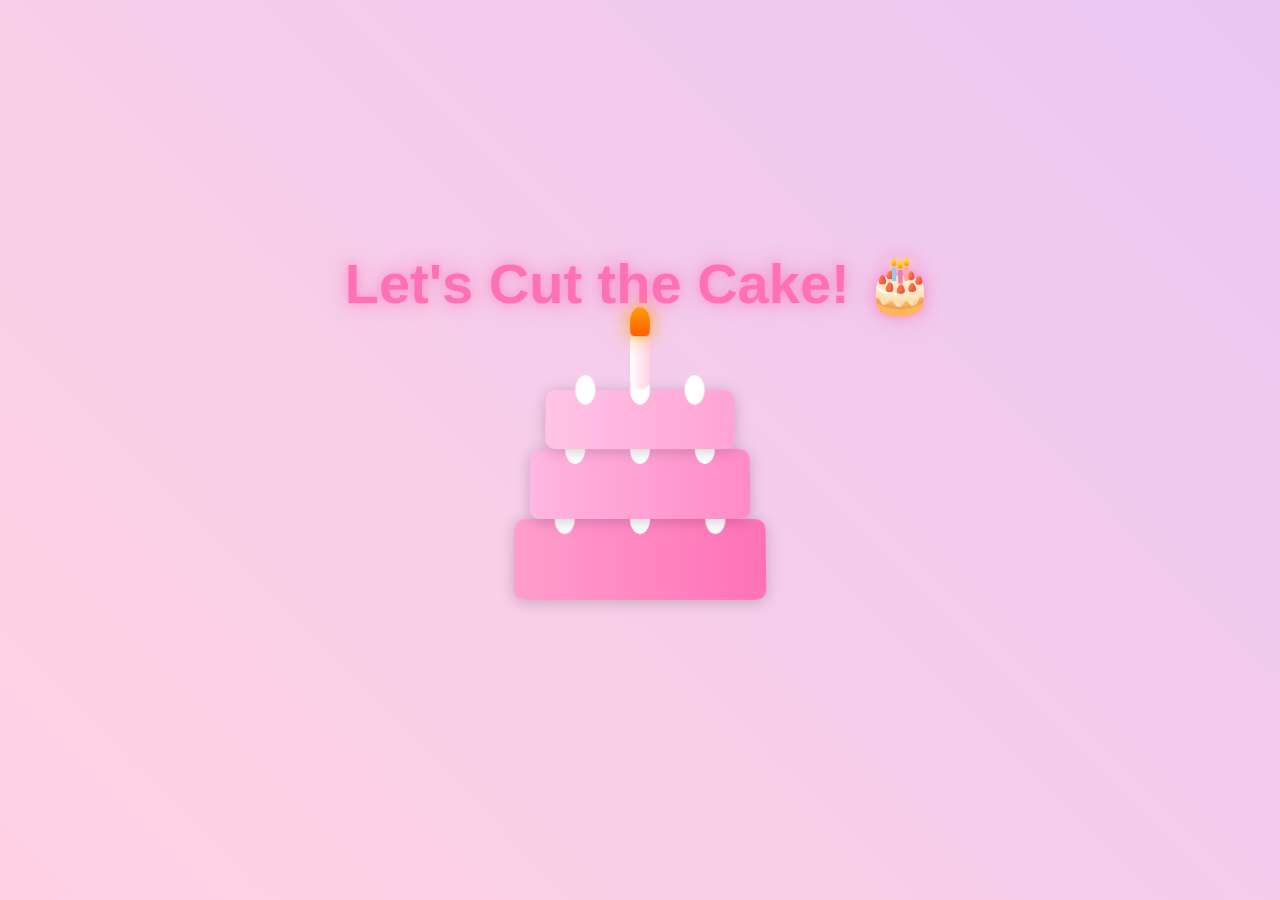
<file: cake.html>
<html lang="en"><head>
    <meta charset="UTF-8">
    <meta name="viewport" content="width=device-width, initial-scale=1.0">
    <title>Let's Celebrate with Cake!</title>
    <script src="https://cdnjs.cloudflare.com/ajax/libs/gsap/3.12.2/gsap.min.js"></script>
    <style>
        * {
            margin: 0;
            padding: 0;
            box-sizing: border-box;
        }

        body {
            min-height: 100vh;
            display: flex;
            flex-direction: column;
            justify-content: center;
            align-items: center;
            background: linear-gradient(45deg, #ffcad4, #ffd1e3, #e0c3fc, #bde0fe);
            background-size: 400% 400%;
            animation: gradientBG 15s ease infinite;
            font-family: 'Arial', sans-serif;
            overflow: hidden;
        }

        .heading {
            font-size: 3.5rem;
            color: #ff71b6;
            text-shadow: 
                0 0 10px rgba(255, 113, 182, 0.5),
                0 0 20px rgba(255, 113, 182, 0.3),
                0 0 30px rgba(255, 113, 182, 0.2);
            margin-bottom: 2rem;
            text-align: center;
            animation: glow 2s ease-in-out infinite alternate;
        }

        @keyframes glow {
            from {
                text-shadow: 0 0 10px #ff71b6, 0 0 20px #ff71b6, 0 0 30px #ff9ecd;
            }
            to {
                text-shadow: 0 0 20px #ff71b6, 0 0 30px #ff71b6, 0 0 40px #ff9ecd;
            }
        }

        .cake-container {
            position: relative;
            width: 300px;
            height: 300px;
            display: flex;
            flex-direction: column;
            align-items: center;
            cursor: pointer;
        }

        .cake {
            position: relative;
            width: 250px;
            height: 250px;
            transform-style: preserve-3d;
            transform: perspective(1000px) rotateX(5deg);
            transition: transform 0.3s ease;
        }

        .cake:hover {
            transform: perspective(1000px) rotateX(5deg) scale(1.05);
        }

        .layer {
            position: absolute;
            width: 100%;
            background: linear-gradient(to right, #ff9ecd, #ff71b6);
            border-radius: 10px;
            box-shadow: 0 2px 15px rgba(0, 0, 0, 0.2);
            display: flex;
            justify-content: center;
        }

        .layer-1 {
            height: 80px;
            bottom: 0;
            width: 250px;
        }

        .layer-2 {
            height: 70px;
            bottom: 80px;
            width: 220px;
            left: 15px;
            background: linear-gradient(to right, #ffb7e0, #ff8ac7);
        }

        .layer-3 {
            height: 60px;
            bottom: 150px;
            width: 190px;
            left: 30px;
            background: linear-gradient(to right, #ffc4e6, #ffa3d4);
        }

        .frosting {
            position: absolute;
            width: 20px;
            height: 30px;
            background: white;
            border-radius: 50%;
            top: -15px;
        }

        .candle {
            position: absolute;
            width: 20px;
            height: 60px;
            background: linear-gradient(to right, #fff, #ffd1e3);
            top: -60px;
            left: 50%;
            transform: translateX(-50%);
            border-radius: 10px;
            z-index: 10;
        }

        .flame {
            position: absolute;
            width: 20px;
            height: 30px;
            background: linear-gradient(to bottom, #ff9d00, #ff5e00);
            border-radius: 50% 50% 20% 20%;
            top: -25px;
            animation: flicker 1s infinite;
            filter: drop-shadow(0 0 10px #ff9d00);
        }

        .ribbon {
            position: fixed;
            width: 15px;
            height: 50px;
            top: -50px;
            border-radius: 5px;
            animation: ribbonFall 3s linear forwards;
        }

        @keyframes ribbonFall {
            0% {
                transform: translateY(0) rotate(0deg) translateX(0);
            }
            50% {
                transform: translateY(50vh) rotate(180deg) translateX(100px);
            }
            100% {
                transform: translateY(100vh) rotate(360deg) translateX(-100px);
            }
        }

        @keyframes flicker {
            0%, 100% { transform: scale(1); opacity: 1; }
            50% { transform: scale(0.9); opacity: 0.8; }
        }

        .smoke {
            position: absolute;
            width: 10px;
            height: 10px;
            background: rgba(255, 255, 255, 0.8);
            border-radius: 50%;
            filter: blur(5px);
            opacity: 0;
        }

        @keyframes gradientBG {
            0% { background-position: 0% 50%; }
            50% { background-position: 100% 50%; }
            100% { background-position: 0% 50%; }
        }
        .next-page-button {
            position: fixed;
            bottom: 40px;
            padding: 15px 40px;
            font-size: 1.2rem;
            background: linear-gradient(45deg, #ff9ecd, #ff71b6);
            border: none;
            border-radius: 25px;
            color: white;
            cursor: pointer;
            opacity: 0;
            transform: translateY(50px);
            transition: all 0.3s ease;
            box-shadow: 
                0 0 15px rgba(255, 113, 182, 0.5),
                0 0 30px rgba(255, 113, 182, 0.3);
            font-family: 'Arial', sans-serif;
            z-index: 1000;
            display: flex;
            align-items: center;
            gap: 10px;
        }
    
        .next-page-button::after {
            content: '→';
            font-size: 1.4rem;
            transition: transform 0.3s ease;
        }
    
        .next-page-button:hover {
            transform: translateY(-3px) scale(1.05);
            box-shadow: 
                0 0 20px rgba(255, 113, 182, 0.6),
                0 0 40px rgba(255, 113, 182, 0.4);
            background: linear-gradient(45deg, #ffb7e0, #ff8ac7);
        }
    
        .next-page-button:hover::after {
            transform: translateX(5px);
        }
    
        @keyframes pulse {
            0%, 100% {
                transform: scale(1);
            }
            50% {
                transform: scale(1.05);
            }
        }
    
        .next-page-button.show {
            opacity: 1;
            transform: translateY(0);
            animation: pulse 2s infinite;
        }
    
    </style>
</head>
<body>
    <h1 class="heading">Let's Cut the Cake! 🎂</h1>
    <div class="cake-container">
        <div class="cake">
            <div class="layer layer-1">
                <div class="frosting"></div>
                <div class="frosting" style="left: 40px"></div>
                <div class="frosting" style="right: 40px"></div>
            </div>
            <div class="layer layer-2">
                <div class="frosting"></div>
                <div class="frosting" style="left: 35px"></div>
                <div class="frosting" style="right: 35px"></div>
            </div>
            <div class="layer layer-3">
                <div class="frosting"></div>
                <div class="frosting" style="left: 30px"></div>
                <div class="frosting" style="right: 30px"></div>
                <div class="candle">
                    <div class="flame"></div>
                </div>
            </div>
        </div>
    </div>
    <button class="next-page-button">Next Page</button>

    <script>
        const cake = document.querySelector('.cake-container');
        const candle = document.querySelector('.candle');
        const flame = document.querySelector('.flame');
        let isClicked = false;

        const ribbonColors = [
            'linear-gradient(45deg, #FF9ECD, #FF71B6)',
            'linear-gradient(45deg, #FFB7E0, #FF8AC7)',
            'linear-gradient(45deg, #FFC4E6, #FFA3D4)',
            'linear-gradient(45deg, #E0C3FC, #BDE0FE)',
            'linear-gradient(45deg, #FFCAD4, #FFD1E3)',
            'linear-gradient(45deg, #B5EAD7, #C7F9CC)',
            'linear-gradient(45deg, #FF9AA2, #FFB7B2)',
            'linear-gradient(45deg, #FFDAC1, #FFE5D9)'
        ];

        function createRibbon() {
            const ribbon = document.createElement('div');
            ribbon.className = 'ribbon';
            ribbon.style.left = `${Math.random() * window.innerWidth}px`;
            ribbon.style.background = ribbonColors[Math.floor(Math.random() * ribbonColors.length)];
            document.body.appendChild(ribbon);

            ribbon.addEventListener('animationend', () => {
                ribbon.remove();
            });
        }

        function startCelebration() {
            if (isClicked) return;
            isClicked = true;

            // Fade out candle smoothly
            gsap.to(candle, {
                opacity: 0,
                y: -20,
                duration: 1,
                ease: "power2.out",
                onComplete: () => candle.remove()
            });

            // Start ribbon rain
            const ribbonInterval = setInterval(() => {
                for (let i = 0; i < 5; i++) {
                    setTimeout(() => createRibbon(), i * 100);
                }
            }, 200);

            // Show next page button after 2 seconds
            setTimeout(() => {
                const nextButton = document.querySelector('.next-page-button');
                nextButton.classList.add('show');
            }, 2000);

            // Stop ribbon rain after 5 seconds
            setTimeout(() => {
                clearInterval(ribbonInterval);
            }, 5000);
        }

        // Add button click handler
        document.querySelector('.next-page-button').addEventListener('click', () => {
            // You can replace this with your actual next page URL
            window.location.href = 'final.html';
        });

        cake.addEventListener('click', startCelebration);
    </script>

</body></html>
</file>
